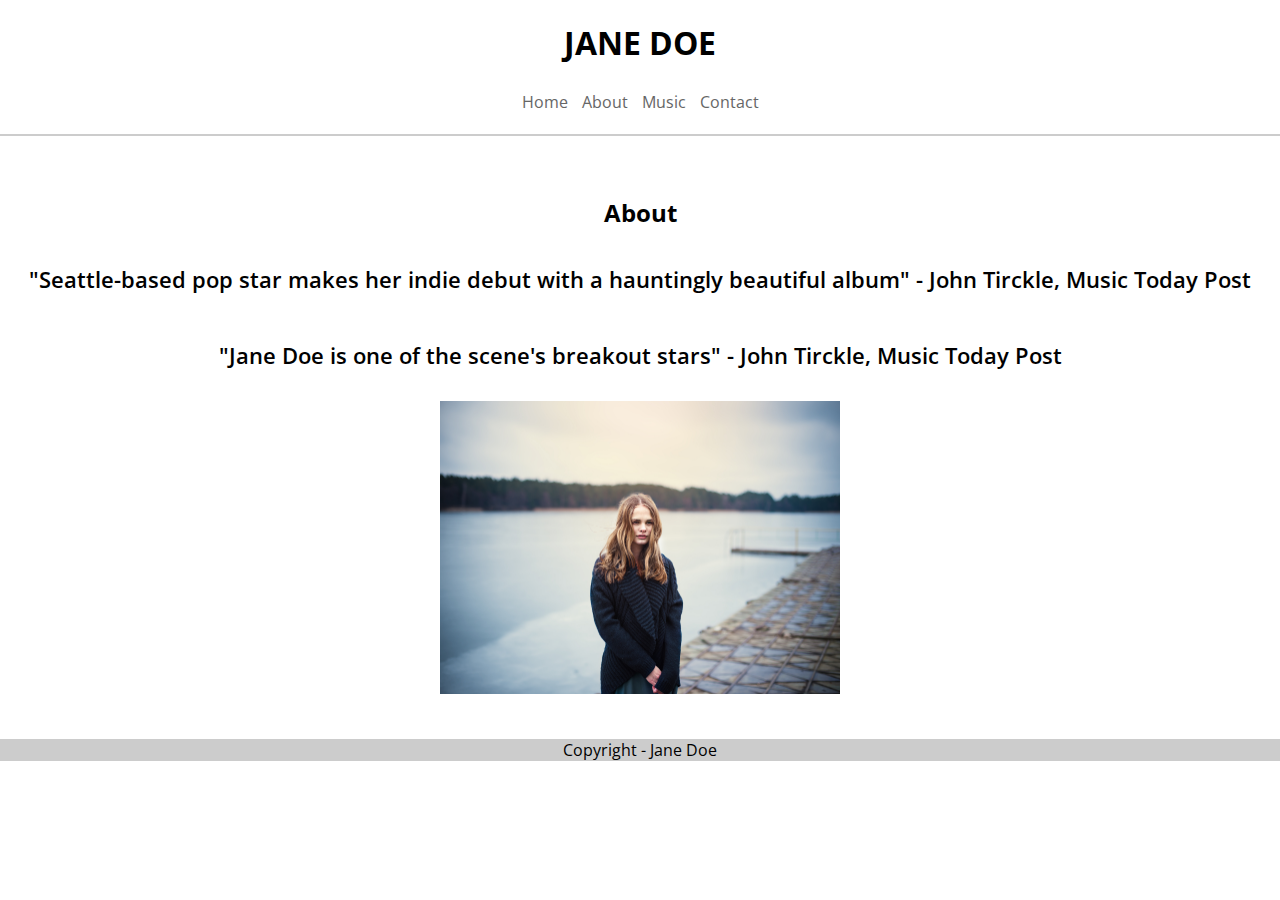
<file: about.html>
<!DOCTYPE html>
<html>

<head>
    <meta charset="UTF-8">
    <link rel="stylesheet" href="css/style.css">
    <title>Jane Doe - About</title>
</head>

<body>
    <header>
        <h1>Jane Doe</h1>
    
        <nav>
            <ul>
                <li>
                    <a href="index.html">Home</a>
                </li>
                <li>
                    <a href="about.html">About</a>
                </li>
                <li>
                    <a href="music.html">Music</a>
                </li>
                <li>
                    <a href="contact.html">Contact</a>
                </li>
            </ul>
        </nav>
    </header>
    
    <section class="about"> 
        <h2>About</h2>

        <p>
            <cite>
                "Seattle-based pop star makes her indie debut with a hauntingly beautiful album"
                - John Tirckle, Music Today Post
            </cite>

        </p>

        <p>
            <cite>
                "Jane Doe is one of the scene's breakout stars"      - John Tirckle, Music Today Post
            </cite>
        </p>

        <img src="/img/jane2.jpg" alt="Imagem conceitual da artista Jane Doe">
    </section>
    
    <footer>
        Copyright - Jane Doe
    </footer>
</body>



</html>
</file>
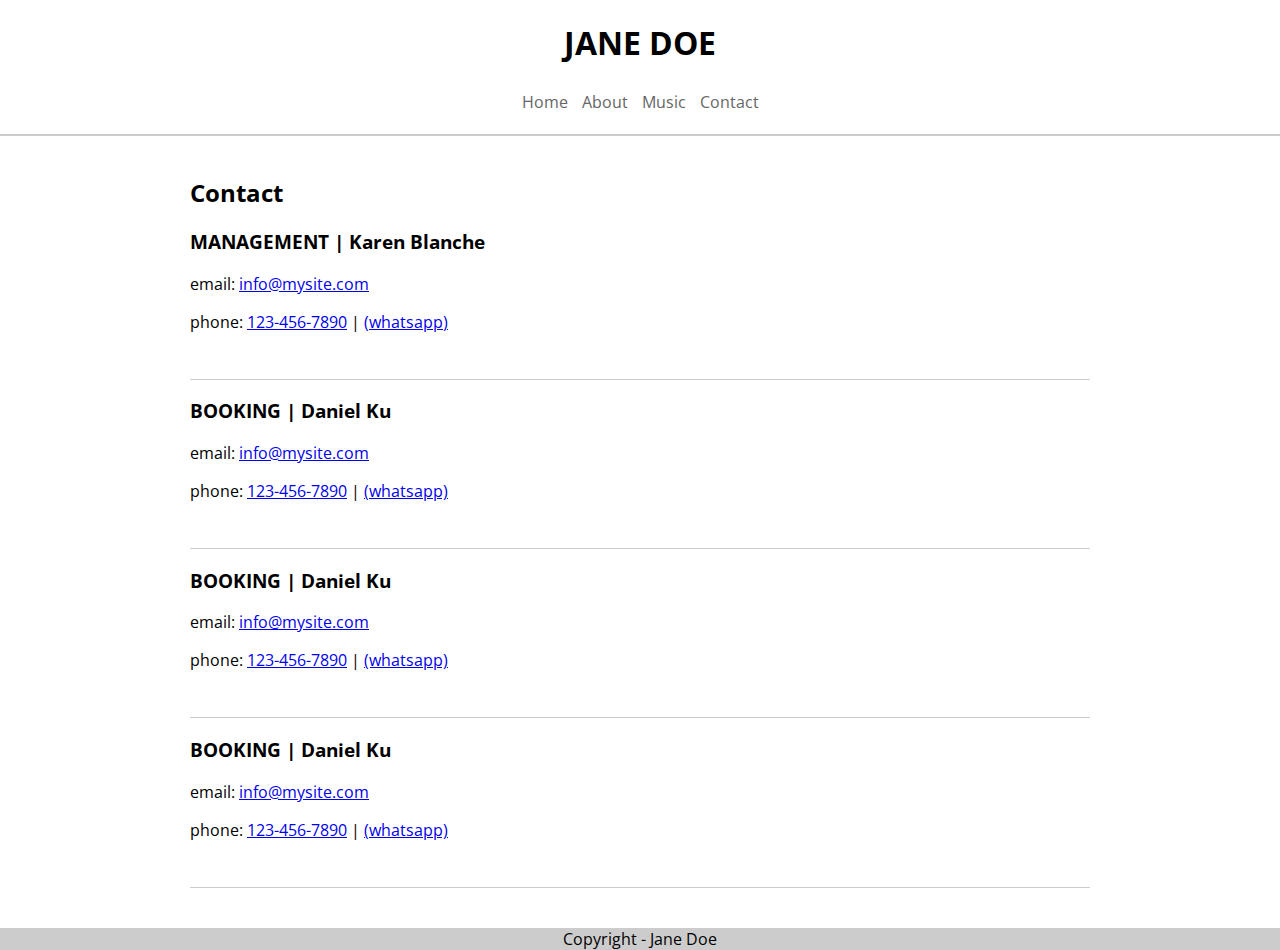
<file: contact.html>
<!DOCTYPE html>
<html>

<head>
    <meta charset="UTF-8">
    <link rel="stylesheet" href="css/style.css">
    <title>Jane Doe - Contact</title>
</head>

<body>
    <header>
        <h1>Jane Doe</h1>
    
        <nav>
            <ul>
                <li>
                    <a href="index.html">Home</a>
                </li>
                <li>
                    <a href="about.html">About</a>
                </li>
                <li>
                    <a href="music.html">Music</a>
                </li>
                <li>
                    <a href="contact.html">Contact</a>
                </li>
            </ul>
        </nav>
    </header>
    
    <section class="contact"> 
        <h2>Contact</h2>


        </article>
            <h3>MANAGEMENT | Karen Blanche</h3>
            <p>email: <a href="mailto:info@mysite.com">info@mysite.com </a> </p> 
            <p>phone: <a href="tel:+550211234567890">123-456-7890</a> |
            <a target="_blank" 
            href="https://api.whatsapp.com/send?phone=5521234567891"> (whatsapp)</a> </p> 
        <article>
                          
        </article>
            <h3>BOOKING | Daniel Ku</h3>
            <p>email: <a href="mailto:info@mysite.com">info@mysite.com </a> </p> 
            <p>phone: <a href="tel:+550211234567890">123-456-7890</a> |
                <a target="_blank" 
                href="https://api.whatsapp.com/send?phone=5521234567891"> (whatsapp)</a> </p>
        <article>

                
                   
        </article>
            <h3>BOOKING | Daniel Ku</h3>
            <p>email: <a href="mailto:info@mysite.com">info@mysite.com </a> </p> 
            <p>phone: <a href="tel:+550211234567890">123-456-7890</a> |
                <a target="_blank" 
                href="https://api.whatsapp.com/send?phone=5521234567891"> (whatsapp)</a> </p>
        <article>

                    
        </article>
            <h3>BOOKING | Daniel Ku</h3>
            <p>email: <a href="mailto:info@mysite.com">info@mysite.com </a> </p> 
            <p>phone: <a href="tel:+550211234567890">123-456-7890</a> |
                <a target="_blank" 
                href="https://api.whatsapp.com/send?phone=5521234567891"> (whatsapp)</a> </p>
        <article>



      
    </section>
    
    <footer>
        Copyright - Jane Doe
    </footer>
</body>



</html>
</file>
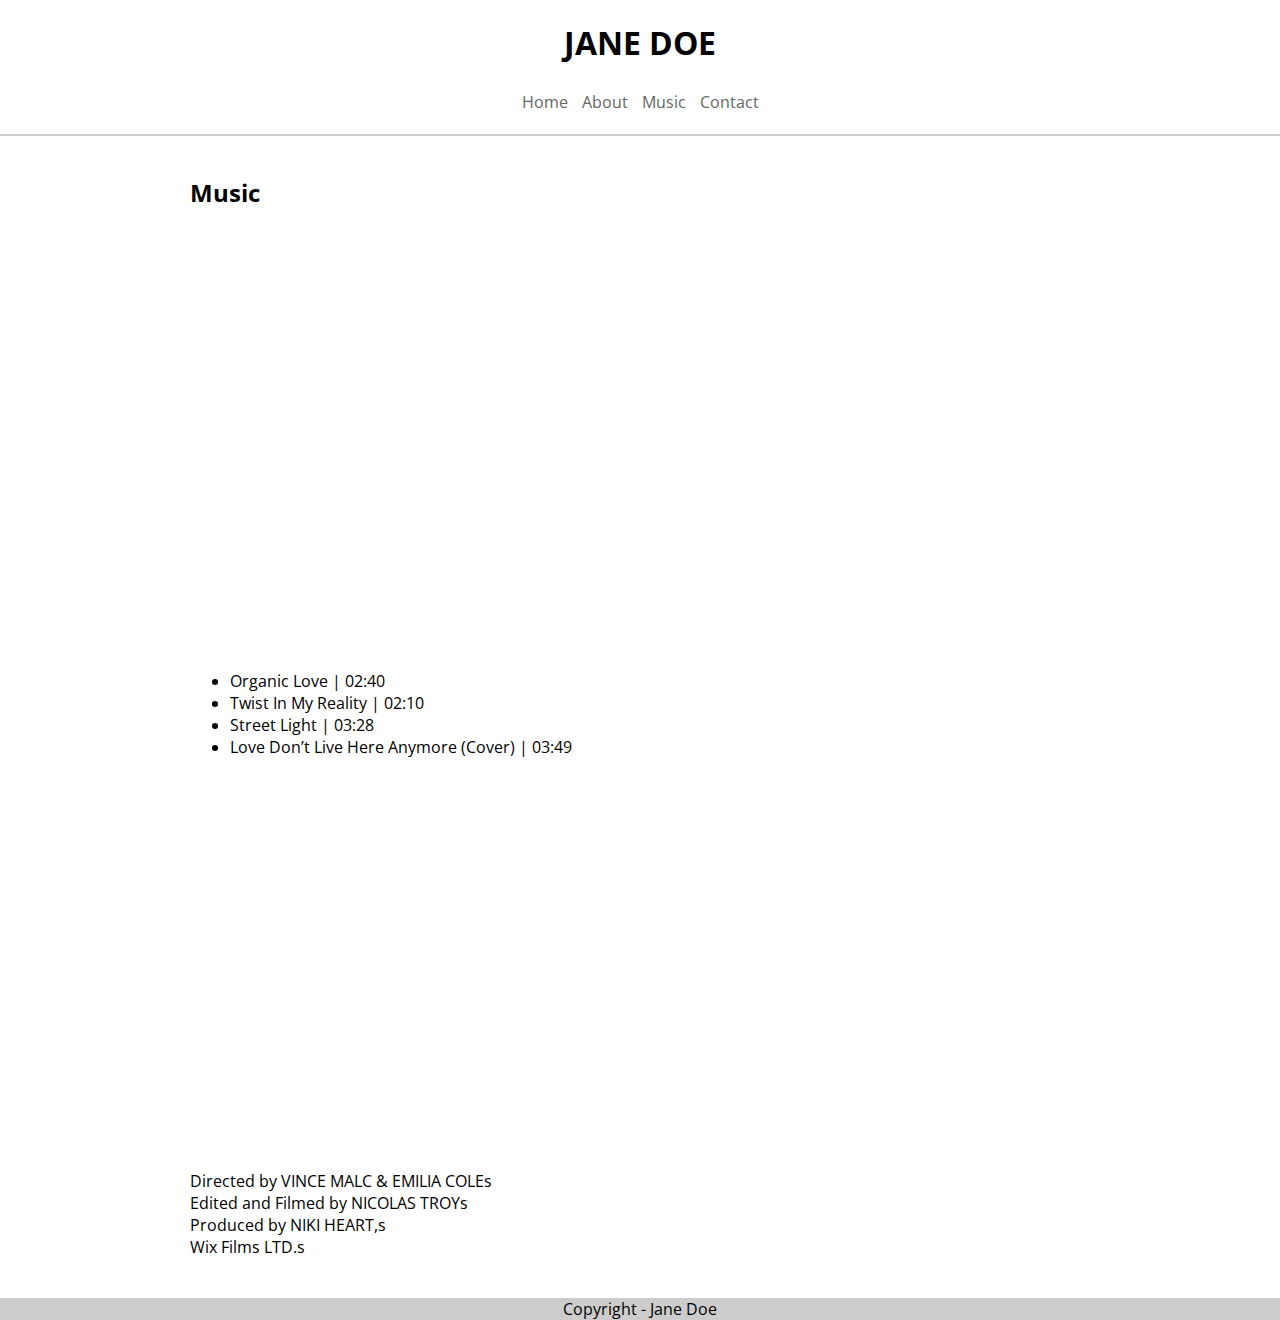
<file: music.html>
<!DOCTYPE html>
<html>

<head>
    <meta charset="UTF-8">
    <link rel="stylesheet" href="css/style.css">
    <title>Jane Doe - Music</title>
</head>

<body>
    <header>
        <h1>Jane Doe</h1>
    
        <nav>
            <ul>
                <li>
                    <a href="index.html">Home</a>
                </li>
                <li>
                    <a href="about.html">About</a>
                </li>
                <li>
                    <a href="music.html">Music</a>
                </li>
                <li>
                    <a href="contact.html">Contact</a>
                </li>
            </ul>
        </nav>
    </header>
    
    <section class="music"> 

        <h2>Music</h2>

        <!-- video -->

        <iframe src="https://player.vimeo.com/video/135166028?h=fdb0646ae5" width="640" height="360" frameborder="0" 
        allow="autoplay; fullscreen; picture-in-picture" allowfullscreen></iframe>

        <ul>
            <li>Organic Love | 02:40</li>
            <li>Twist In My Reality | 02:10</li>
            <li>Street Light | 03:28</li>
            <li>Love Don’t Live Here Anymore (Cover) | 03:49</li>
        </ul>

        <iframe width="560" height="315" src="https://www.youtube.com/embed/FXRfr5-n4bY" 
        title="YouTube video player" frameborder="0" allow="accelerometer; autoplay; clipboard-write; encrypted-media; gyroscope; picture-in-picture" allowfullscreen></iframe>

        <p>
            Directed by VINCE MALC & EMILIA COLEs
            <br>
            Edited and Filmed by NICOLAS TROYs
            <br>
            Produced by NIKI HEART,s
            <br>
            Wix Films LTD.s
        </p>
    </section>
    
    <footer>
        Copyright - Jane Doe
    </footer>
</body>



</html>
</file>
<file: css/style.css>
@import url('https://fonts.googleapis.com/css2?family=Open+Sans:ital,wght@1,300&display=swap');

body {
   font-family: 'Open Sans', sans-serif;
   padding: 0;
   margin: 0;
}

header {
    text-align: center;
    border-bottom: 2px solid #ccc;
}

header h1 {
    text-transform: uppercase;
}

header ul {
    list-style: none;
    padding: 0;
}

header ul li {
    display: inline-block;
    padding: 5px;
}

header ul li a {
    text-decoration: none;
    color: #666;
}

section.banner-principal {
    width: 100%;
    height: 76vh;
    background-image: url(../img/jane.jpg);
    background-size: cover;
    background-position: center;
}

footer {
    text-align: center;
    background-color: #ccc;
}

footer p {
    margin: 0;
    padding: 10px;
}

section.about {
    text-align: center;
    padding: 40px 0;
}

section.about img {
    width: 400px;
}

section.about cite {
    display: block;
    font-style: normal;
    font-weight: 600;
    font-size: 22px;
    padding: 15px;
}

section.music {
    width: 900px;
    max-width: 100%;
    margin: 40px auto;
}

section.music iframe {
    width: 600px;
    margin: 30px 0;
}


section.contact {
    width: 900px;
    max-width: 100%;
    margin: 40px auto;
}
section.contact article {
    padding: 15px 0;
    border-bottom: 1px solid #ccc;
}
</file>
